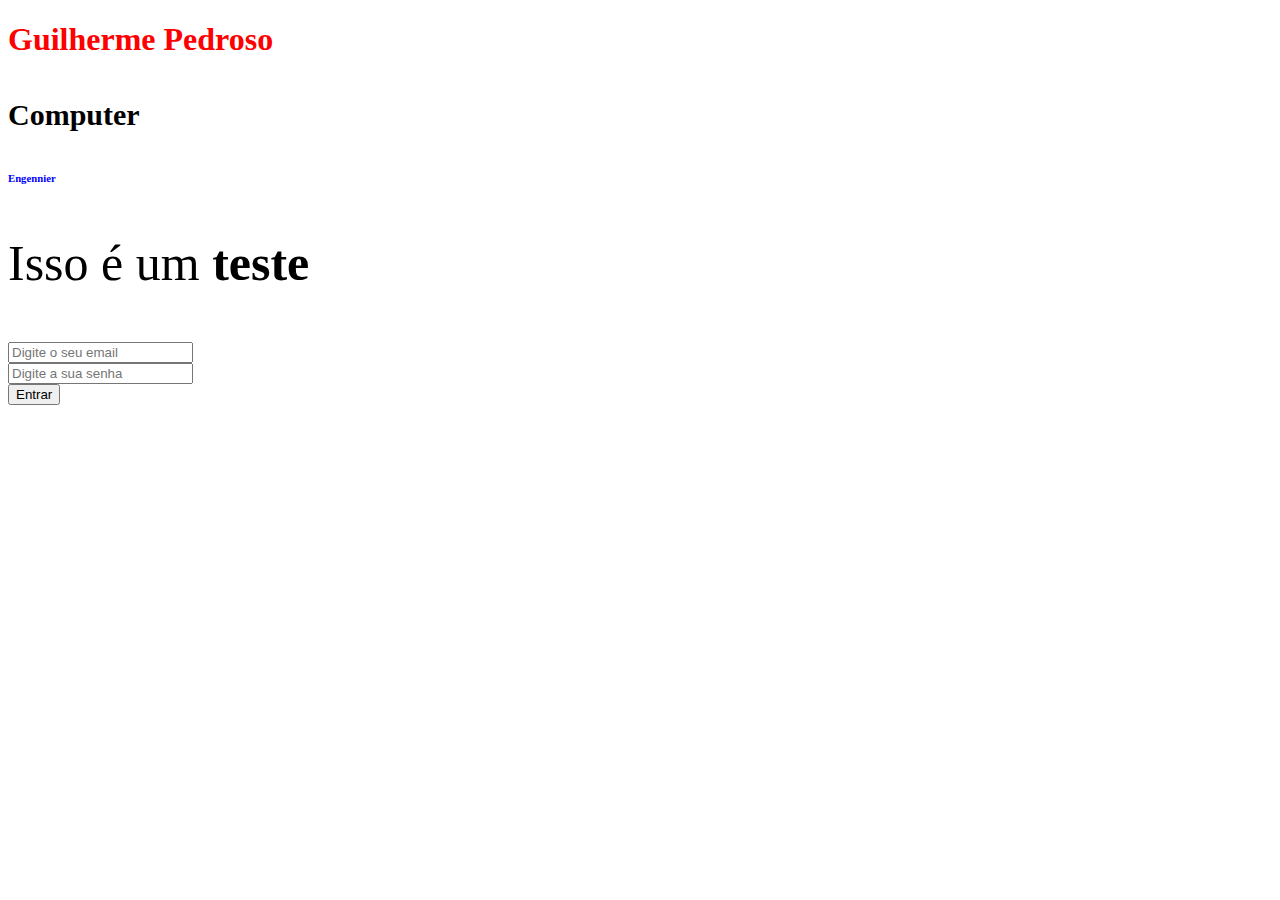
<file: Basic/Example_01/index.html>
<!DOCTYPE html>
<html lang="en">
<head>
    <meta charset="UTF-8">
    <meta name="viewport" content="width=device-width, initial-scale=1.0">
    <title>HTML, JS e CSS</title>
    <style>
        h1{
            color: red;

        }
        p{
            color:black;
            font-size: 50px;
        }

        #aleatorio{
            font-size: 30px;
            font-family: Georgia, 'Times New Roman', Times, serif;   
        }

        .muda_cor{
            color: blue;
        }
        
    </style>



</head>
<body>
    <h1>Guilherme Pedroso</h1>
    <h4 id="aleatorio">Computer</h4>
    <h6 class = "muda_cor">Engennier</h6>
    <p>Isso é um <b>teste</b></p>
    <form action="/send.php" method="POST">
        <input type="email" placeholder="Digite o seu email" name='email' required> <br>
        <input type="password" placeholder="Digite a sua senha" name='pass' required> <br>
        <input onclick="enviar()" type="submit" value="Entrar">

    </form>

<script>

    function enviar()
    {
    //e.preventDefault();
    alert("Ola, vamos enviar o formulario!");


    }

    
</script>

</body>
</html>
</file>
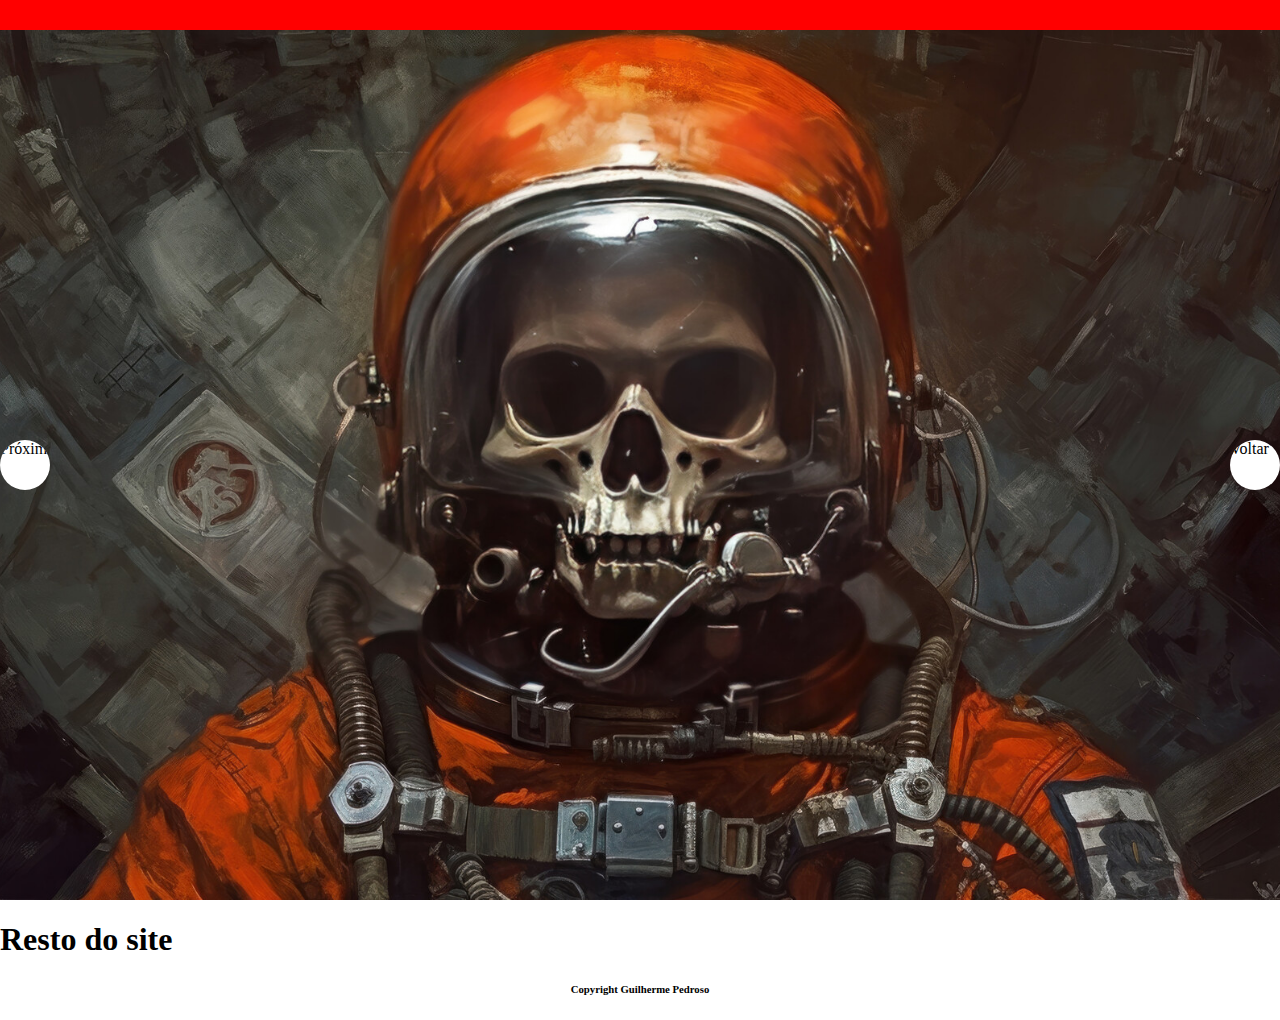
<file: Projects/Projeto1/index.html>
<!DOCTYPE html>
<html lang="en">
<head>
    <meta charset="UTF-8">
    <meta name="viewport" content="width=device-width, initial-scale=1.0">
    <title>Slideshow - </title>
    <link rel ="stylesheet" href="estilos/estilo.css" />
</head>
<body>
    <header>
        <div class="header"></div>

        <div class="slider">
            <div class="slider--controls"> 
                <div class="slider--control" onclick="goPrev()">Próxima</div>
                <div class="slider--control" onclick="goNext()">Voltar</div>
            </div>
            <div class="slider--width">
                <div class="slider--item" style="background-image: url('imagens/image1.jpg');"></div>
                <div class="slider--item" style="background-image: url('imagens/image2.jpg');"></div>
                <div class="slider--item" style="background-image: url('imagens/image3.jpg');"></div>
                <div class="slider--item" style="background-image: url('imagens/image4.jpg');"></div>
                <div class="slider--item" style="background-image: url('imagens/image5.jpg');"></div>
            </div>
        </div>
    </header>
    
    <section>
        <h1>Resto do site</h1>
        <h6 align="center">Copyright Guilherme Pedroso</h6>
    </section>

    <script src="scripts/app.js"></script>
</body>
</html>
</file>
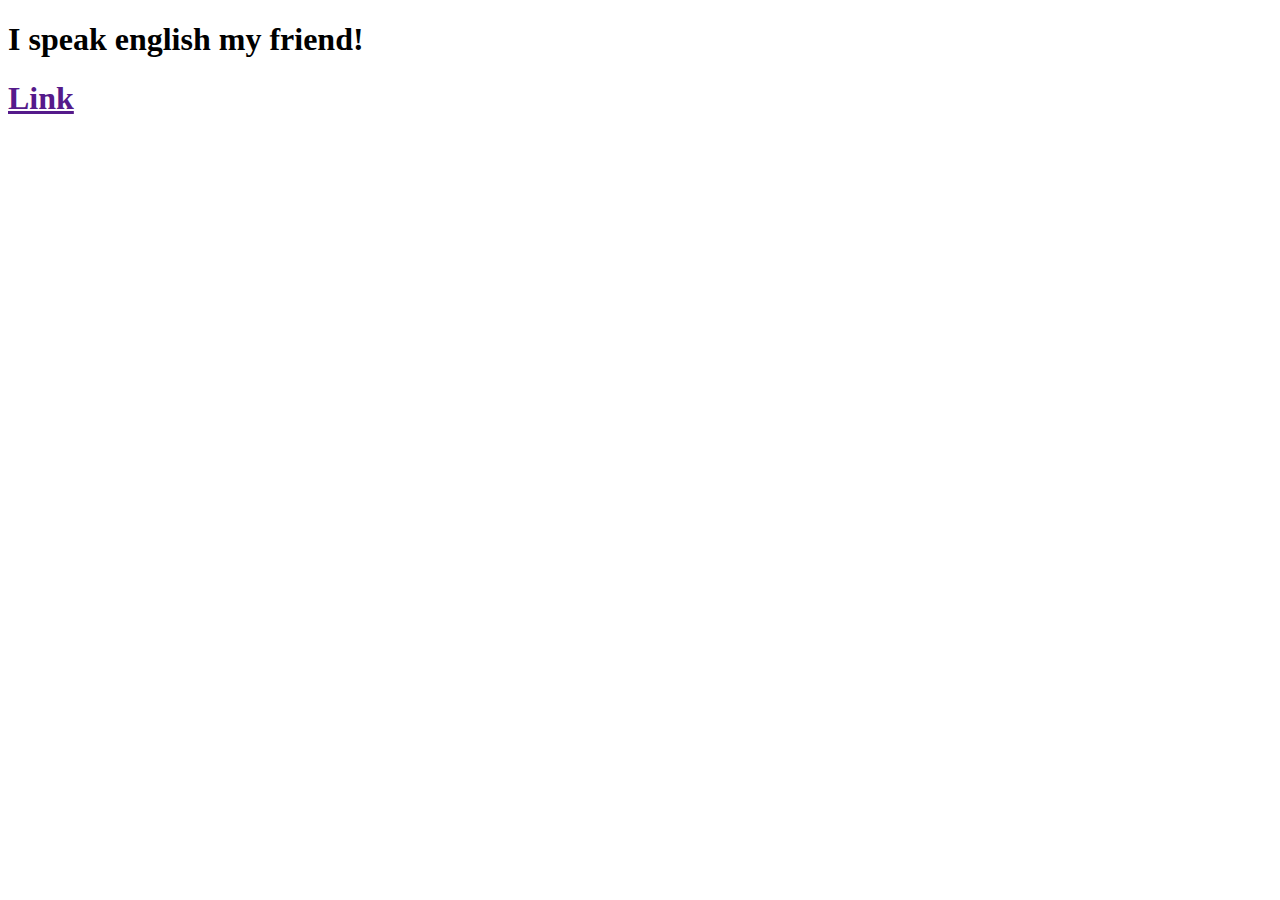
<file: Exercises/page1.html>
<!DOCTYPE html>
<html lang="en">
<head>
    <meta charset="UTF-8">
    <meta name="viewport" content="width=device-width, initial-scale=1.0">
    <title>Document</title>
</head>
<body>
    <div class = "Conteudo">
        <h1>I speak english my friend!</h1>
    </div>

    <div class = title>
        <h1>
            <a href = ""> Link </a>
        </h1>
    </div>


    <script>
        script.js
    </script>
    
</body>
</html>
</file>
<file: Projects/Projeto1/estilos/estilo.css>
* {
  box-sizing: border-box;
}

body {
    margin: 0;
}

header {
    margin: 0;
    display: flex;
    flex-direction: column;
    height: 100vh;
    background-color: brown;
    color: white;
}

.header {
    height: 30px;
    background-color: red;    

}

.slider {
    flex: 1;
    overflow: hidden;
}

.slider--width {
    height: 100%;
    display:flex; 
    transition: all ease 0.3;
}

.slider--item {
    width: 100vw;
    height: inherit;
    background-position: center;
    background-size: cover; 
}

.slider--controls{
    position: absolute;
    z-index: 99;
    width: 100%;
    height: 100%;
    display: flex;
    justify-content: space-between;
    align-items: center;
}

.slider--control{
    width: 50px;
    height: 50px;
    background-color: white ;
    color: black;
    border-radius: 50%;
    overflow: hidden;
    cursor: pointer;
}
</file>
